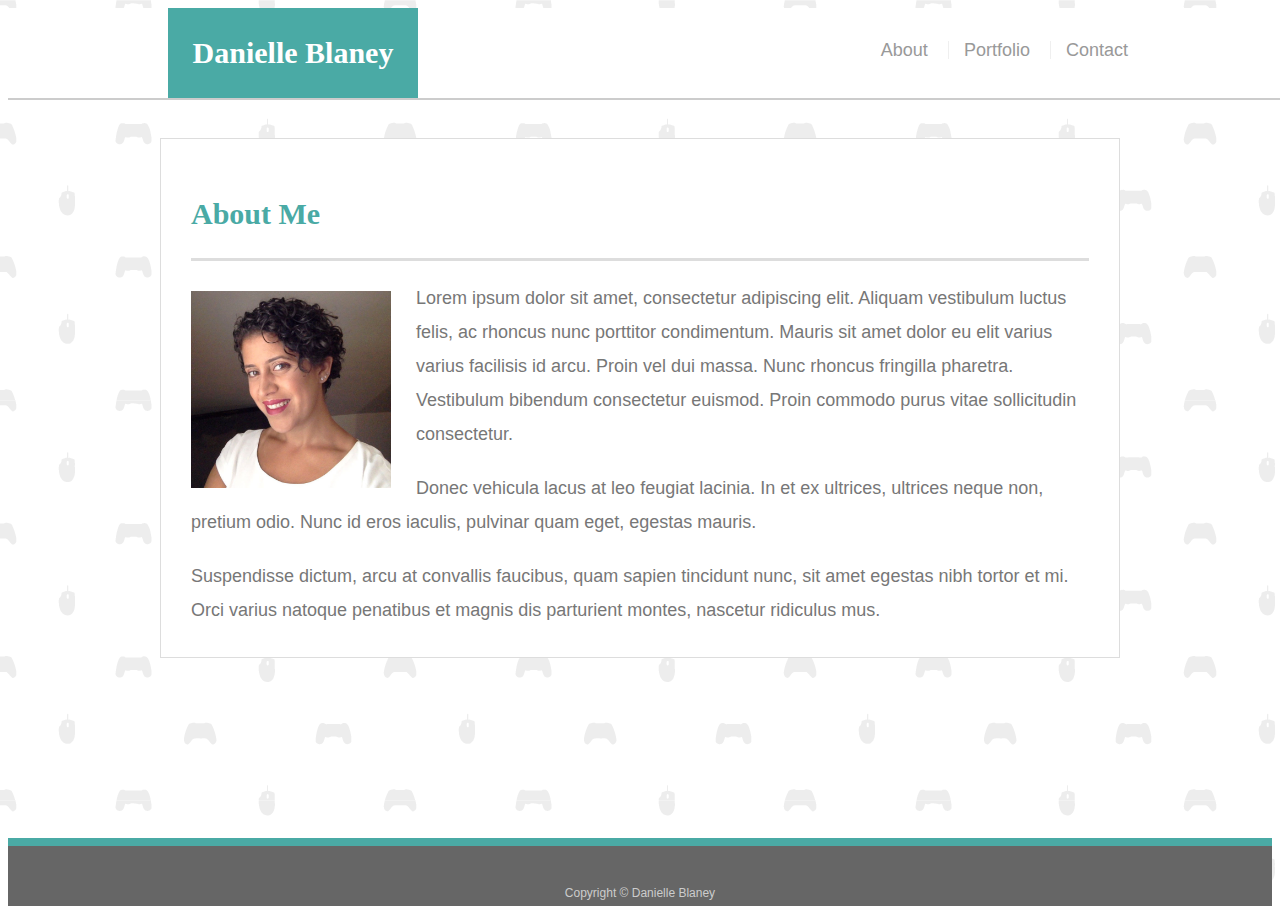
<file: index.html>
<!doctype html>
<html lang="en-us">

<head>
  <meta charset="UTF-8">
  <meta name="viewport" content="width=device-width, initial-scale=1.0">
  <title>About | Danielle Blaney</title>
  <link rel="stylesheet" type="text/css" href="assets/css/style.css">
</head>

<body>

  <header id="masthead">
    <div class="container">
      <a href="index.html" id="logo">Danielle Blaney</a>
      <nav>
        <a href="index.html">About</a>
        <a href="portfolio.html">Portfolio</a>
        <a href="contact.html">Contact</a>
      </nav>
    </div>
  </header>

  <div id="main-container" class="container">
    <section class="main-section">
      <h1>About Me</h1>

      <img src="assets/images/lol.jpg" class="auth-image" alt="Danielle Blaney">

      <p>Lorem ipsum dolor sit amet, consectetur adipiscing elit. Aliquam vestibulum luctus felis, ac rhoncus nunc porttitor condimentum. Mauris sit amet dolor eu elit varius varius facilisis id arcu. Proin vel dui massa. Nunc rhoncus fringilla pharetra. Vestibulum bibendum consectetur euismod. Proin commodo purus vitae sollicitudin consectetur.</p>

      <p>Donec vehicula lacus at leo feugiat lacinia. In et ex ultrices, ultrices neque non, pretium odio. Nunc id eros iaculis, pulvinar quam eget, egestas mauris.</p>

      <p>Suspendisse dictum, arcu at convallis faucibus, quam sapien tincidunt nunc, sit amet egestas nibh tortor et mi. Orci varius natoque penatibus et magnis dis parturient montes, nascetur ridiculus mus.</p>

    </section>

  </div>

  <footer>
    <div class="container">
      Copyright &copy; Danielle Blaney
    </div>
  </footer>
</body>

</html>
</file>
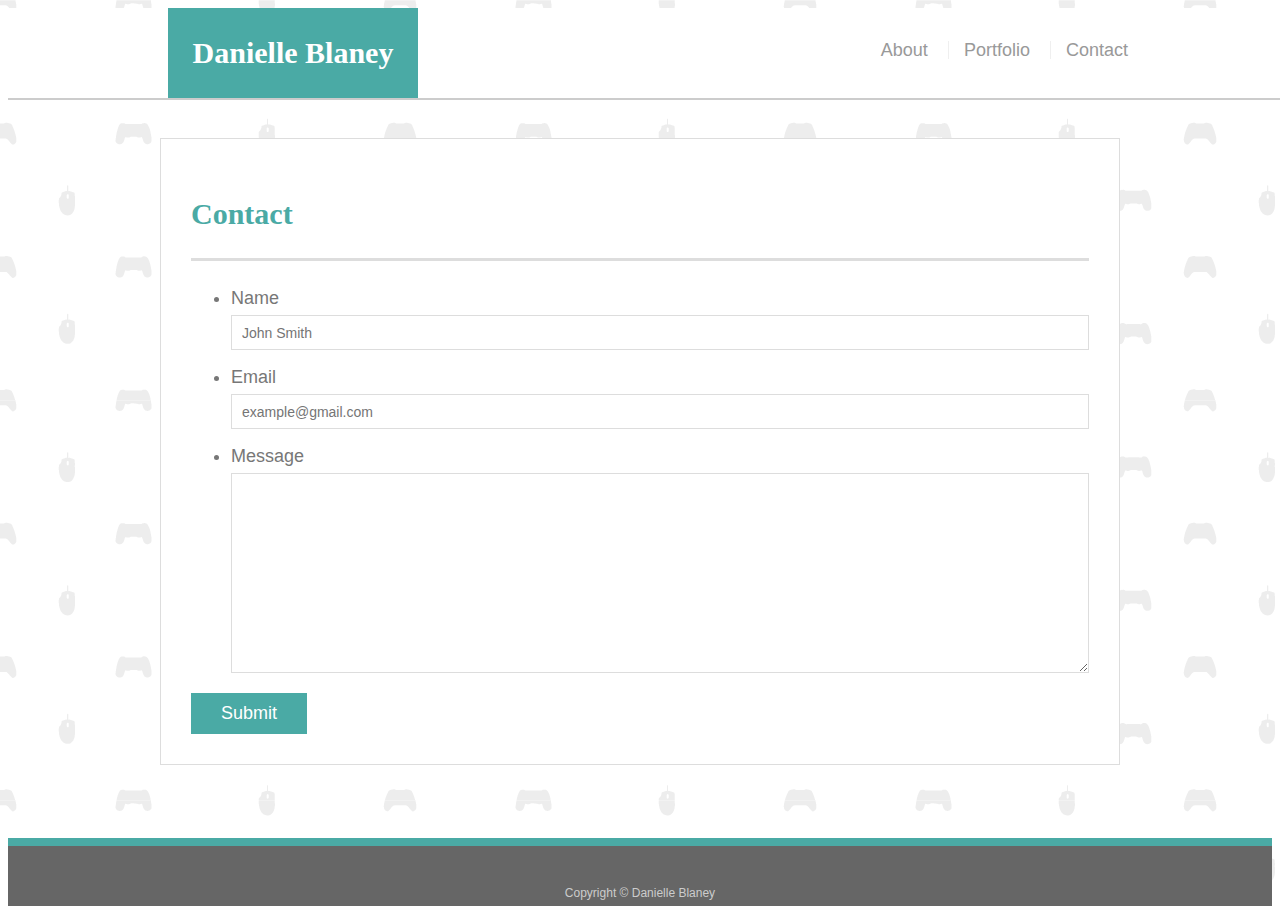
<file: contact.html>
<!doctype html>
<html lang="en-us">

<head>
  <meta charset="UTF-8">
  <title>Contact | Danielle Blaney</title>
  <meta name="viewport" content="width=device-width, initial-scale=1.0">
  <link rel="stylesheet" type="text/css" href="assets/css/style.css">
</head>

<body>

  <header id="masthead">
    <div class="container">
      <a href="index.html" id="logo">Danielle Blaney</a>
      <nav>
        <a href="index.html">About</a>
        <a href="portfolio.html">Portfolio</a>
        <a href="contact.html">Contact</a>
      </nav>
    </div>
  </header>

  <div id="main-container" class="container">
    <section class="main-section">
      <h1>Contact</h1>

      <form id="contact-form">
        <ul>
          <li>
            <label for="name">Name</label>
            <input type="text" id="name" name="name" placeholder="John Smith" required="required">
          </li>
          <li>
            <label for="email">Email</label>
            <input type="email" id="email" name="email" placeholder="example@gmail.com" required="required">
          </li>
          <li>
            <label for="message">Message</label>
            <textarea id="message" name="message" required="required"></textarea>
          </li>
        </ul>
        <input type="submit">
      </form>

    </section>

  </div>

  <footer>
    <div class="container">
      Copyright &copy; Danielle Blaney
    </div>
  </footer>
</body>

</html>
</file>
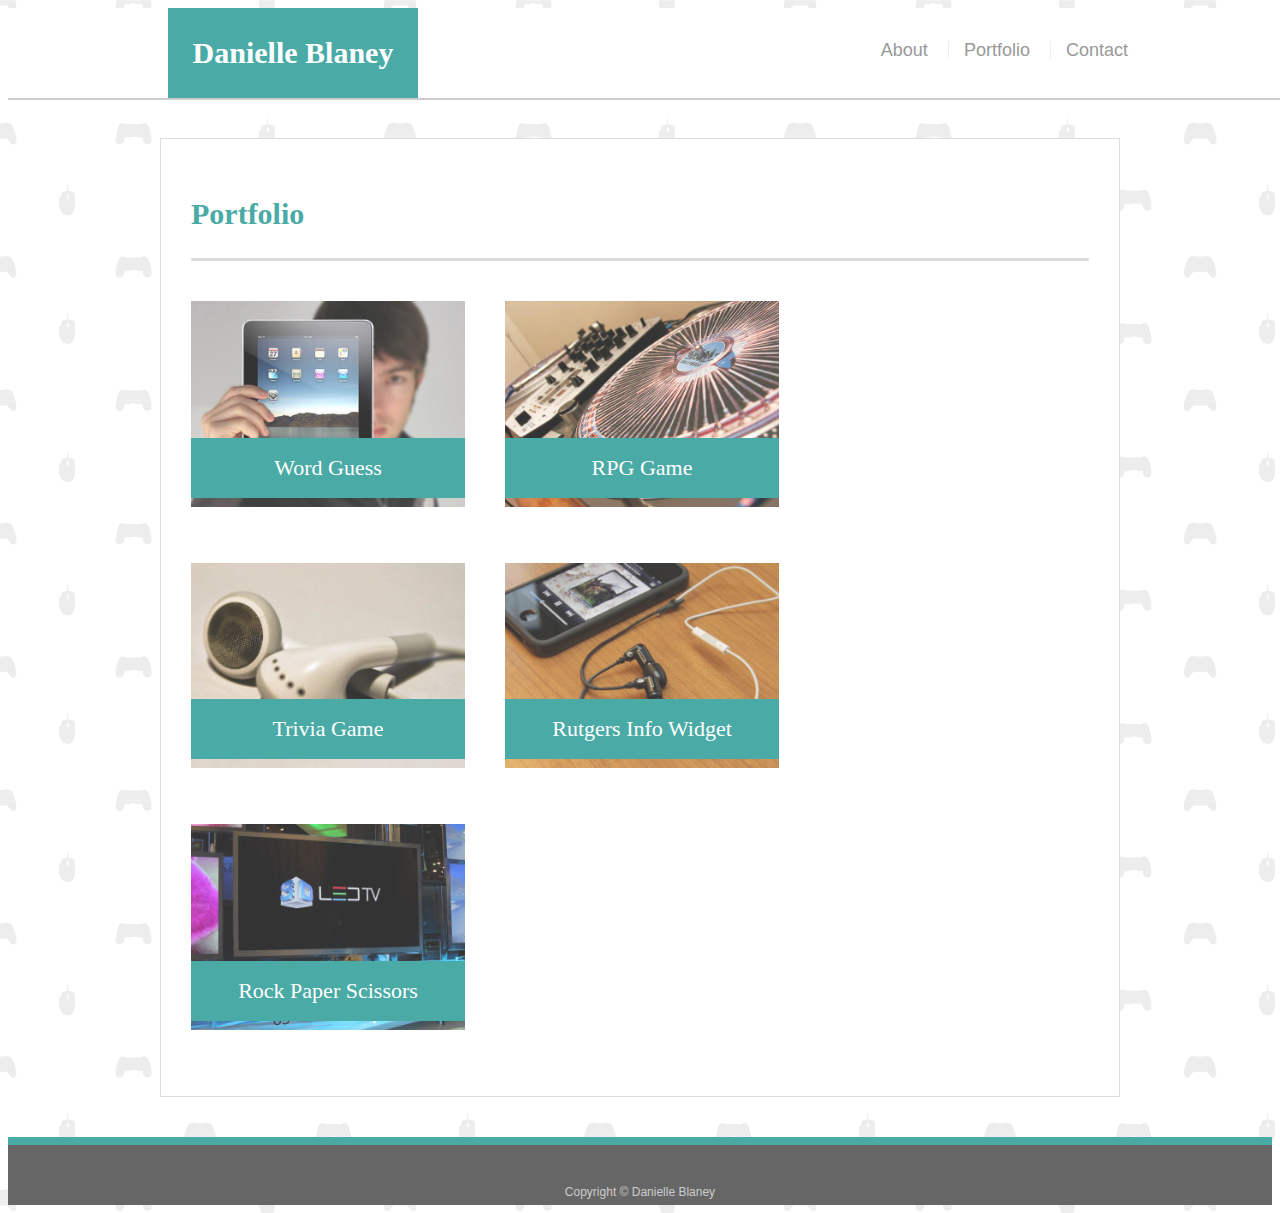
<file: portfolio.html>
<!doctype html>
<html lang="en-us">

<head>
  <meta charset="UTF-8">
  <meta name="viewport" content="width=device-width, initial-scale=1.0">
  <title>Portfolio | Danielle Blaney</title>
  <link rel="stylesheet" type="text/css" href="assets/css/style.css">
</head>

<body>

  <header id="masthead">
    <div class="container">
      <a href="index.html" id="logo">Danielle Blaney</a>
      <nav>
        <a href="index.html">About</a>
        <a href="portfolio.html">Portfolio</a>
        <a href="contact.html">Contact</a>
      </nav>
    </div>
  </header>

  <div id="main-container" class="container">
    <section class="main-section">
      <h1>Portfolio</h1>

      <div class="work">
        <img src="assets/images/technics-q-c-640-480-1.jpg" alt="Word Guess">

        <h3>Word Guess</h3>
      </div>
      <div class="work">
        <img src="assets/images/technics-q-c-640-480-2.jpg" alt="RPG Game">

        <h3>RPG Game</h3>
      </div>
      <div class="work">
        <img src="assets/images/technics-q-c-640-480-5.jpg" alt="Trivia Game">

        <h3>Trivia Game</h3>
      </div>
      <div class="work">
        <img src="assets/images/technics-q-c-640-480-7.jpg" alt="Rutgers Info Widget">

        <h3>Rutgers Info Widget</h3>
      </div>
      <div class="work">
        <img src="assets/images/technics-q-c-640-480-9.jpg" alt="Rock Paper Scissors">

        <h3>Rock Paper Scissors</h3>
      </div>

    </section>

  </div>

  <footer>
    <div class="container">
      Copyright &copy; Danielle Blaney
    </div>
  </footer>
</body>

</html>
</file>
<file: assets/css/style.css>
body {
  font-family: Arial, "Helvetica Neue", Helvetica, sans-serif;
  font-size: 18px;
  line-height: 34px;
  color: #777777;
  background: url("../images/gaming-pattern.png");
}

* {
  box-sizing: border-box;
}

/* general */

.container {
  width: 100%;
  max-width: 960px;
  margin: 0 auto;
  clear: both;
}

h1,
h2,
h3,
p {
  margin-bottom: 20px;
}

p:last-child {
  margin-bottom: 0;
}

h1,
h2,
h3 {
  font-family: Georgia, Times, "Times New Roman", serif;
  font-weight: 700;
  color: #4aaaa5;
}

h1 {
  padding-bottom: 20px;
  font-size: 30px;
  line-height: 49px;
  border-bottom: 3px solid #dddddd;
}

h2,
h3 {
  font-size: 22px;
}

/* header */

#masthead {
  position: fixed;
  z-index: 99;
  width: 100%;
  margin: 0 0 30px;
  overflow: auto;
  color: #ffffff;
  background: #ffffff;
  border-bottom: 2px solid #cccccc;
}

#logo {
  float: left;
  width: 250px;
  height: 90px;
  font-family: Georgia, Times, "Times New Roman", serif;
  font-size: 30px;
  font-weight: 700;
  line-height: 90px;
  color: #ffffff;
  text-align: center;
  text-decoration: none;
  background: #4aaaa5;
}

nav {
  float: right;
  margin-top: 25px;
}

nav a {
  display: inline-block;
  padding-left: 15px;
  margin-left: 15px;
  line-height: 18px;
  color: #999;
  text-decoration: none;
  border-left: 1px solid #efefef;
}

nav a:first-child {
  border-left: 0 none;
}

/* footer */

footer {
  padding: 30px 0;
  clear: both;
  font-size: 12px;
  color: #ffffff;
  color: #cccccc;
  text-align: center;
  background: #666666;
  border-top: 8px solid #4aaaa5;
  height: 50px;
}

h3, h2 {
  padding-bottom: 20px;
  margin-bottom: 15px;
  line-height: 22px;
  border-bottom: 2px solid #eeeeee;
}

/* main */

#main-container {
  padding-top: 130px;
  min-height: calc(100vh - 70px);
}

.main-section {
  float: left;
  width: 100%;
  max-width: 960px;
  padding: 30px;
  margin: 0 0 40px;
  background: #ffffff;
  border: 1px solid #dddddd;
}

/* portfolio page */

.work {
  position: relative;
  float: left;
  width: 274px;
  margin: 20px 0 25px;
  overflow: auto;
}

.work:nth-child(even) {
  margin-right: 40px;
}

.work img {
  width: 100%;
  border: 0 none;
  opacity: 0.8;
}

.work h3 {
  position: absolute;
  bottom: 20px;
  width: 100%;
  padding: 15px;
  margin-bottom: 0;
  font-weight: 300;
  line-height: 30px;
  color: #ffffff;
  text-align: center;
  background: #4aaaa5;
  border-bottom: 0;
}

.auth-image {
  float: left;
  width: 200px;
  height: auto;
  margin-top: 10px;
  margin-right: 25px;
}

/* contact page */

#contact-form ul {
  margin-bottom: 20px;
}

#contact-form li {
  margin-bottom: 10px;
}

label,
input[type=text],
input[type=email],
textarea {
  display: block;
  width: 100%;
}

input[type=text],
input[type=email],
textarea {
  height: 35px;
  padding: 0 10px;
  font-size: 14px;
  border: 1px solid #dddddd;
}

textarea {
  height: 200px;
}

input[type=submit] {
  padding: 10px 30px;
  font-size: 18px;
  color: #ffffff;
  cursor: pointer;
  background: #4aaaa5;
  border: 0 none;
}

@media screen and (max-width: 980px) {

  #masthead {
    width: 95%;
    margin: 5px;
  }

  #main-container {
    width: 95%
  }

  .work {
    width: 30%;
    margin: 10px;
  }

  .auth-image {
    width: 65%
  }
}

@media screen and (max-width: 768px) {

  #masthead {
    width: 95%;
    margin: 5px;
  }

  #main-container {
    width: 95%
  }

  .work {
    width: 40%;
    margin: 10px;
  }

  .main-section {
    width: 100%

  }
}


@media screen and (max-width: 640px) {
  #logo {
    width: 100%;
  }

  nav {
    width: 100%;
    text-align: center;
    margin-right: 15px;
  }

  #masthead {
    width: 100%;
  }

  #main-container {
    width: 100%;
  }

  .work {
    width: 100%;
    margin: 0;
  }

  .auth-image {
    width: 100%
  }

}
</file>
